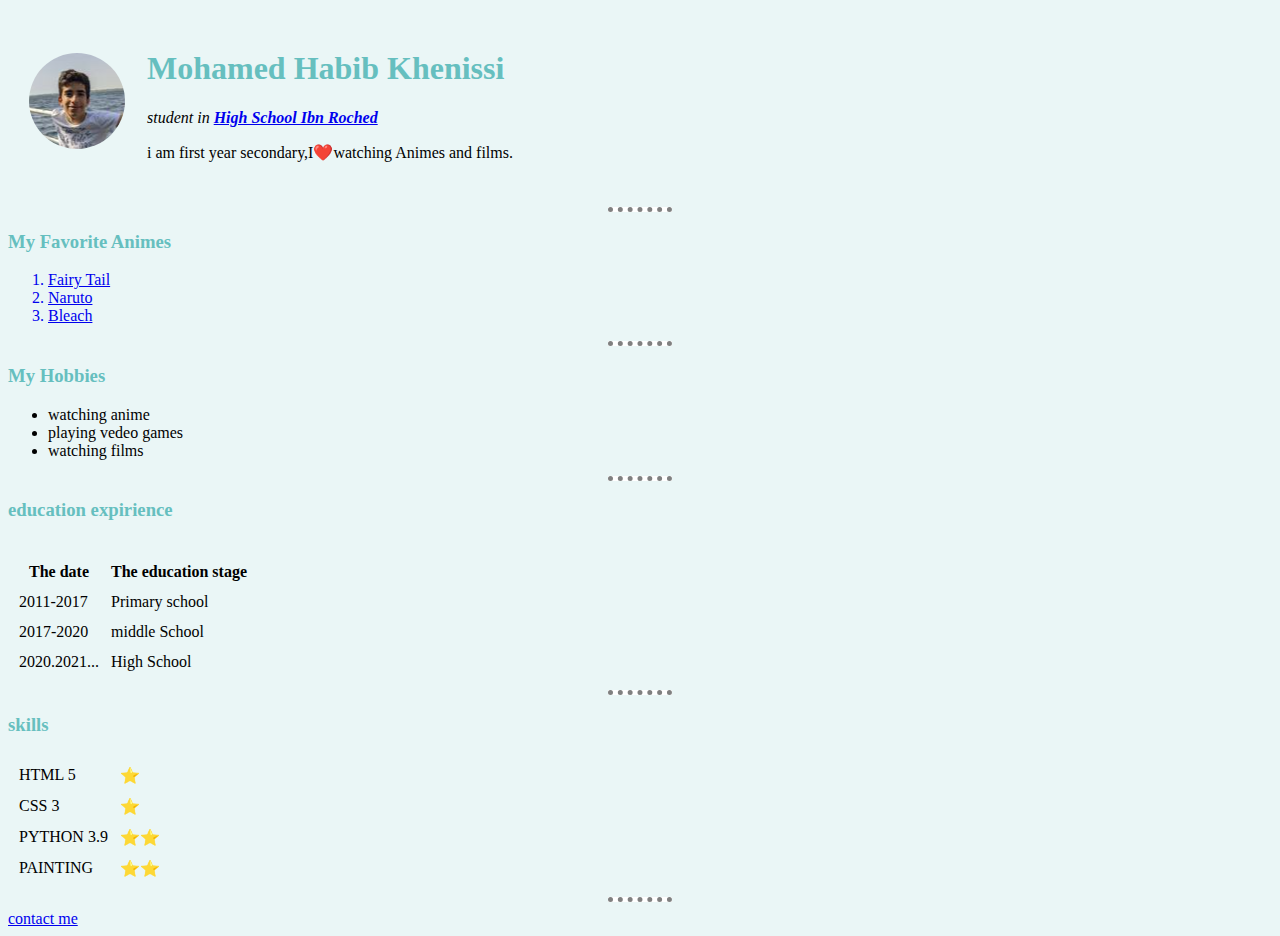
<file: index.html>
<!DOCTYPE html>
<html lang="en" dir="ltr">
  <head>
    <meta charset="utf-8">
    <link rel="stylesheet" href="css/styles.css">
    <link rel="icon" href="p-i.ico">
    <title>MOHAMED'personel site</title>
  </head>
  <body>
    <table cellspacing="20">
      <tr>
        <td><img src="p---i.png" alt="mohamed profile picture"/></td>
        <td><h1>Mohamed Habib Khenissi</h1>
        <p><em>  student in <strong><a href="https://m.facebook.com/%D8%A7%D9%84%D9%85%D8%B9%D9%87%D8%AF-%D8%A7%D9%84%D8%AB%D8%A7%D9%86%D9%88%D9%8A-%D8%A7%D8%A8%D9%86-%D8%B1%D8%B4%D8%AF-%D8%B3%D9%88%D8%B3%D8%A9-1026834247481683/?tsid=0.8286805686603209&source=result">High School Ibn Roched</a></strong> </em></p>
        <p> i am first year secondary,I❤️️watching Animes and films.</p></td>
      </tr>
    </table>
    <hr />
    <h3>My Favorite Animes</h3>
    <ol>
      <a href="https://www.google.com/search?q=fairy+tail&rlz=1C1XXVF_frTN964TN964&oq=fairy&aqs=chrome.1.69i57j0i271l2.8641j0j7&sourceid=chrome&ie=UTF-8"><li>Fairy Tail</li></a>
      <a href="https://www.google.com/search?q=NARUTO&rlz=1C1XXVF_frTN964TN964&oq=NARUTO&aqs=chrome..69i57j35i39l2j46i131i433i512l2j0i131i433i512j0i512l3j46i512.6206j0j7&sourceid=chrome&ie=UTF-8"><li>Naruto</li></a>
      <a href="https://www.google.com/search?q=bleach&rlz=1C1XXVF_frTN964TN964&oq=bleach&aqs=chrome..69i57j0i271l2.6552j0j9&sourceid=chrome&ie=UTF-8"><li>Bleach</li></a>
    </ol>
    <hr>
    <h3>My Hobbies</h3>
    <ul>
      <li>watching anime</li>
      <li>playing vedeo games</li>
      <li>watching films</li>
    </ul>
    <hr>
    <h3>education expirience</h3>
    <table cellspacing="10">
      <th>
        <tr>
          <th> The date </th>
          <th> The education stage</th>
        </tr>
      </th>
      <tr>
        <td>2011-2017</td>
        <td>Primary school</td>
      </tr>
      <tr>
        <td>2017-2020</td>
        <td>middle School</td>
      </tr>
      <tr>
        <td>2020.2021...</td>
        <td>High School</td>
      </tr>
    </table>
    <hr>
    <h3>skills</h3>
    <table cellspacing="10">
      <tr>
        <td>HTML 5</td>
        <td>⭐️</td>
      </tr>
      <tr>
        <td>CSS 3</td>
        <td>⭐️</td>
      </tr>
      <tr>
        <td>PYTHON 3.9</td>
        <td>⭐️⭐️</td>
      </tr>
      <tr>
        <td>PAINTING</td>
        <td>⭐️⭐️</td>
      </tr>
    </table>
    <hr>
    <a href="contact me.html">contact me</a>
  </body>
</html>
</file>
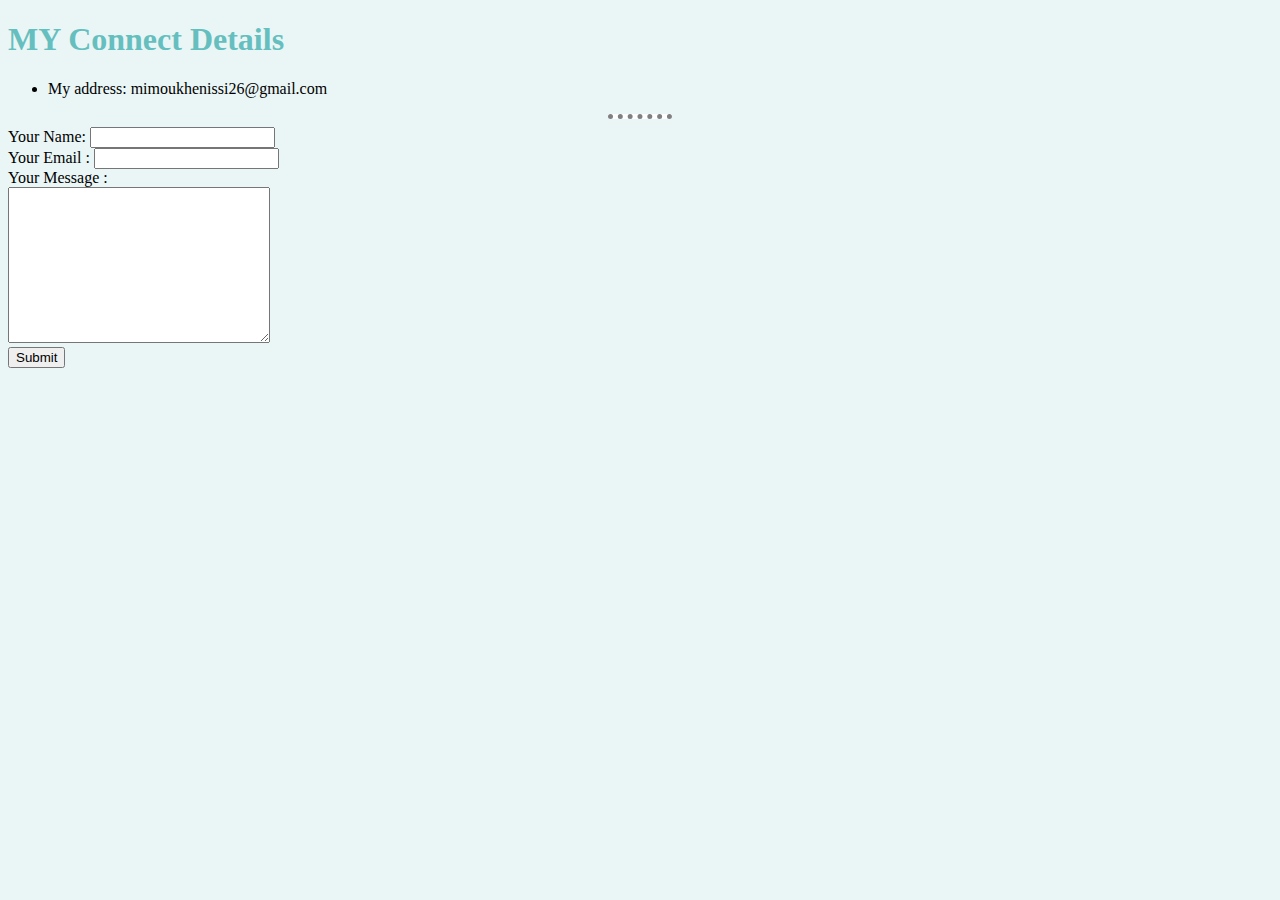
<file: contact me.html>
<!DOCTYPE html>
<html lang="en" dir="ltr">
  <head>
    <meta charset="utf-8">
    <link rel="stylesheet" href="css/styles.css">
    <title></title>
  </head>
  <body>
    <h1>MY Connect Details</h1>
    <ul>
      <li>My address: mimoukhenissi26@gmail.com</li>
    </ul>
    <hr>
    <form action="mailto:mimoukhenissi26@gmail.com" method="post" enctype="text/plain">
      <label>Your Name:</label>
      <input type="text" name="YourName"><br>
      <label>Your Email :</label>
      <input type="email" name="YourEmail"><br>
      <label>Your Message :</label><br>
      <textarea name="YourMessage" rows="10" cols="30"></textarea><br>
      <input type="submit">
    </form>
  </body>
</html>
</file>
<file: css/styles.css>
body{
    background-color: #eaf6f6;
  }
  hr{
    background-color: white;
    border-style:none;
    border-top-style: dotted;
    border-color: grey;
    border-width:5px;
    width: 5%;

  }
  h1{color:#66bfbf}
  h3{color:#66bfbf}
</file>
